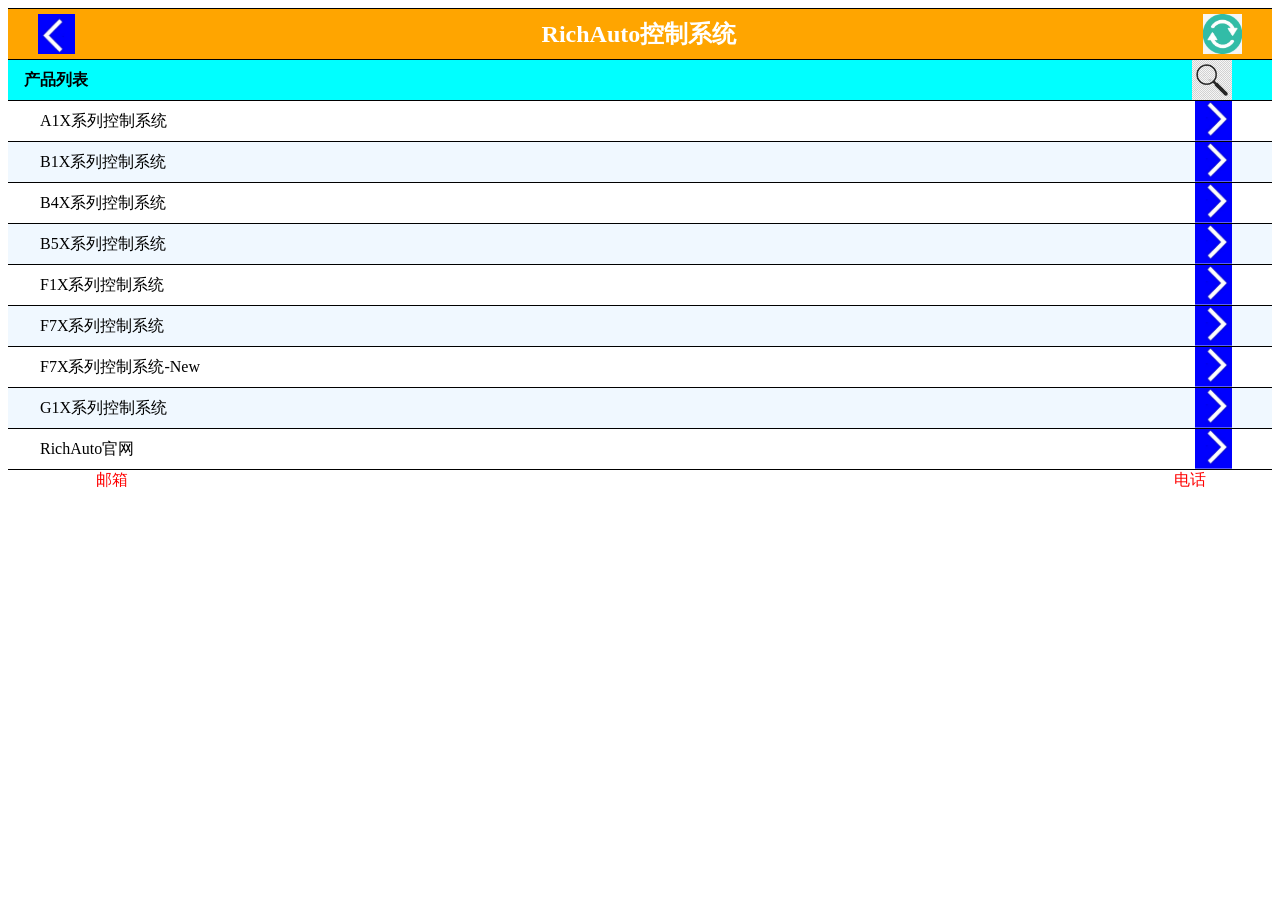
<file: index.html>
<!DOCTYPE html>
<html lang="en">
<head>
    <meta charset="UTF-8">
    <meta name="viewport" content="width=device-width, initial-scale=1.0">
    <title>RichAuto 控制系统</title>

    <link rel="stylesheet" href="./css/index.css">
</head>
<body>
    <div class="container" id="title"> 
        <img 
            src="./img/左箭头.jpg" 
            alt="左边图片" 
            class="left-img"
        >
        <h2 class="title">RichAuto控制系统</h2>
        <a href="./index.html">
            <img 
            src="./img/刷新.jpg" 
            alt="右边图片" 
            class="right-img"
        >
        </a>
    </div>
    <div id="inquire">
        <strong>
            产品列表
        </strong>
        <a href="./0.search.html">
            <img 
            src="./img/放大镜.jpg" 
            alt="搜索图标"
             >
        </a>
    </div>
    <a href="./1.A1X.html">
        <div class="odd" id="oneA">
            A1X系列控制系统
            <img 
            src="./img/右箭头.jpg" 
            alt="右箭头图标"
             >
        </div>
    </a>

    <a href="./2.B1X.html">
        <div class="uneven" id="twoB">
            B1X系列控制系统
            <img 
            src="./img/右箭头.jpg" 
            alt="右箭头图标"
             >
        </div>
    </a>

    <a href="./3.B4X.html">
        <div class="odd" id="threeB">
            B4X系列控制系统
            <img 
            src="./img/右箭头.jpg" 
            alt="右箭头图标"
             >
        </div> 
    </a>

    <a href="./4.B5X.html">
        <div class="uneven" id="fourB">
            B5X系列控制系统
            <img 
            src="./img/右箭头.jpg" 
            alt="右箭头图标"
             >
        </div>   
    </a>

    <a href="./5.F1X.html">
        <div class="odd" id="fiveF">
            F1X系列控制系统
            <img 
            src="./img/右箭头.jpg" 
            alt="右箭头图标"
             >
        </div>       
    </a>

    <a href="./6.F7X.html">
        <div class="uneven" id="sixF">
            F7X系列控制系统
            <img 
            src="./img/右箭头.jpg" 
            alt="右箭头图标"
             >
        </div>
    </a>

    <a href="./7.F7X-New.html">
        <div class="odd" id="sevenF">
            F7X系列控制系统-New
            <img 
            src="./img/右箭头.jpg" 
            alt="右箭头图标"
             >
        </div>
    </a>
    <a href="./8.G1X.html">
        <div class="uneven" id="eightG">
            G1X系列控制系统
            <img 
            src="./img/右箭头.jpg" 
            alt="右箭头图标"
             >
        </div>
    </a>

    <a href="https://www.richnc.com.cn/">
        <div class="odd" id="WebRich">
            RichAuto官网
            <img 
            src="./img/右箭头.jpg" 
            alt="右箭头图标"
             >
        </div>
    </a>
    <div class="contact" id="skip"> 
        <a href="mailto:1904702535@qq.com">
            邮箱
        </a>
        <a href="tel:17640470703">
            电话
        </a>
    </div>

</body>
</html>
</file>
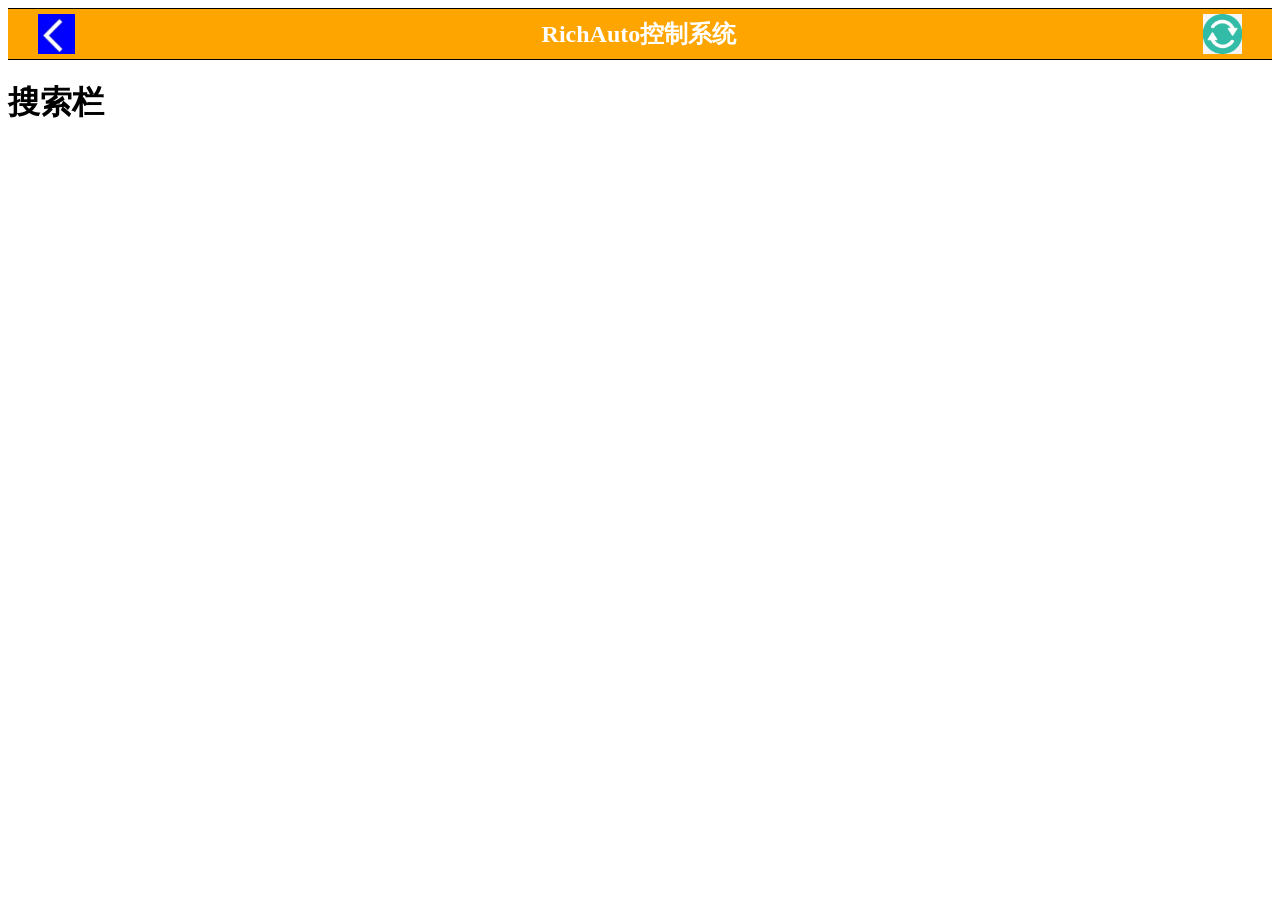
<file: 0.search.html>
<!DOCTYPE html>
<html lang="en">
<head>
    <meta charset="UTF-8">
    <meta name="viewport" content="width=device-width, initial-scale=1.0">
    <title><search></search></title>

    <link rel="stylesheet" href="./css/index.css">
</head>
<body>
    <div class="container" id="title"> 
        <a href="./index.html">
            <img 
            src="./img/左箭头.jpg" 
            alt="左边图片" 
            class="left-img"
        >
        </a>
        <h2 class="title">RichAuto控制系统</h2>
        <a href="./index.html">
            <img 
            src="./img/刷新.jpg" 
            alt="右边图片" 
            class="right-img"
        >
        </a>
    </div>
    <h1>搜索栏</h1>
</body>
</html>
</file>
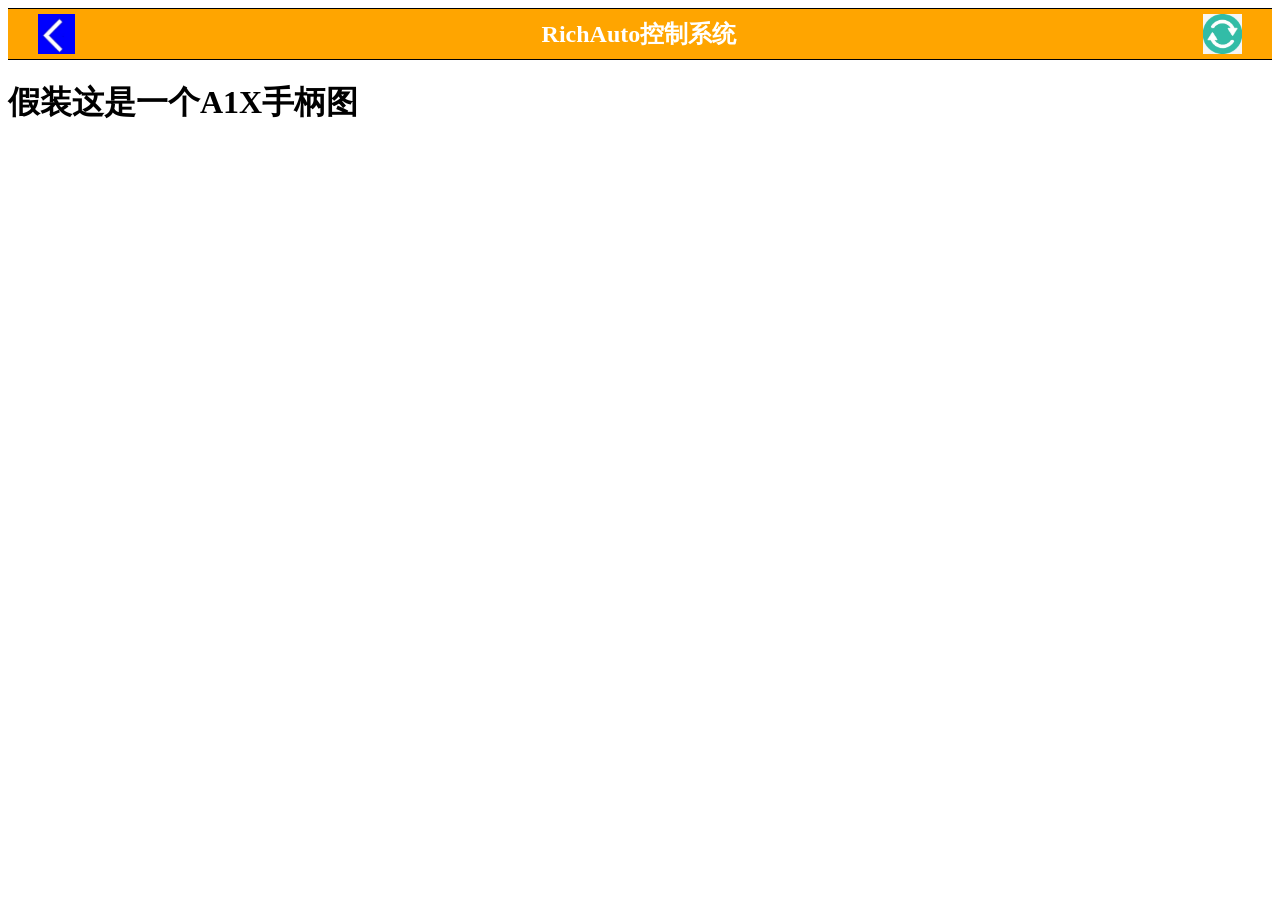
<file: 1.A1X.html>
<!DOCTYPE html>
<html lang="en">
<head>
    <meta charset="UTF-8">
    <meta name="viewport" content="width=device-width, initial-scale=1.0">
    <title>A1X</title>

    <link rel="stylesheet" href="./css/index.css">
</head>
<body>
    <div class="container" id="title"> 
        <a href="./index.html">
            <img 
            src="./img/左箭头.jpg" 
            alt="左边图片" 
            class="left-img"
        >
        </a>
        <h2 class="title">RichAuto控制系统</h2>
        <a href="./index.html">
            <img 
            src="./img/刷新.jpg" 
            alt="右边图片" 
            class="right-img"
        >
        </a>
    </div>

    <h1>假装这是一个A1X手柄图</h1>
</body>
</html>
</file>
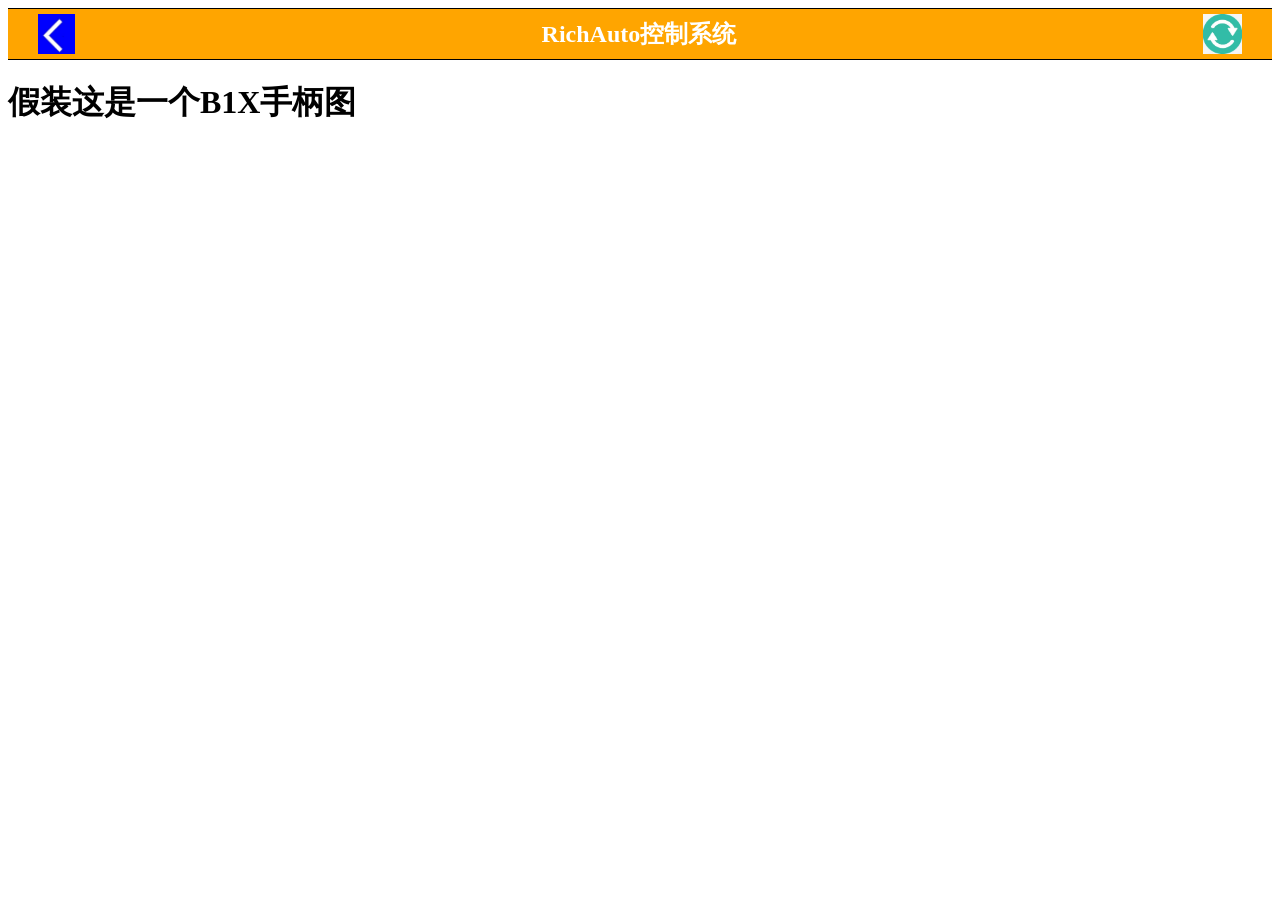
<file: 2.B1X.html>
<!DOCTYPE html>
<html lang="en">
<head>
    <meta charset="UTF-8">
    <meta name="viewport" content="width=device-width, initial-scale=1.0">
    <title>B1X</title>

    <link rel="stylesheet" href="./css/index.css">
</head>
<body>
    <div class="container" id="title"> 
        <a href="./index.html">
            <img 
            src="./img/左箭头.jpg" 
            alt="左边图片" 
            class="left-img"
        >
        </a>
        <h2 class="title">RichAuto控制系统</h2>
        <a href="./index.html">
            <img 
            src="./img/刷新.jpg" 
            alt="右边图片" 
            class="right-img"
        >
        </a>
    </div>
    <h1>假装这是一个B1X手柄图</h1>
</body>
</html>
</file>
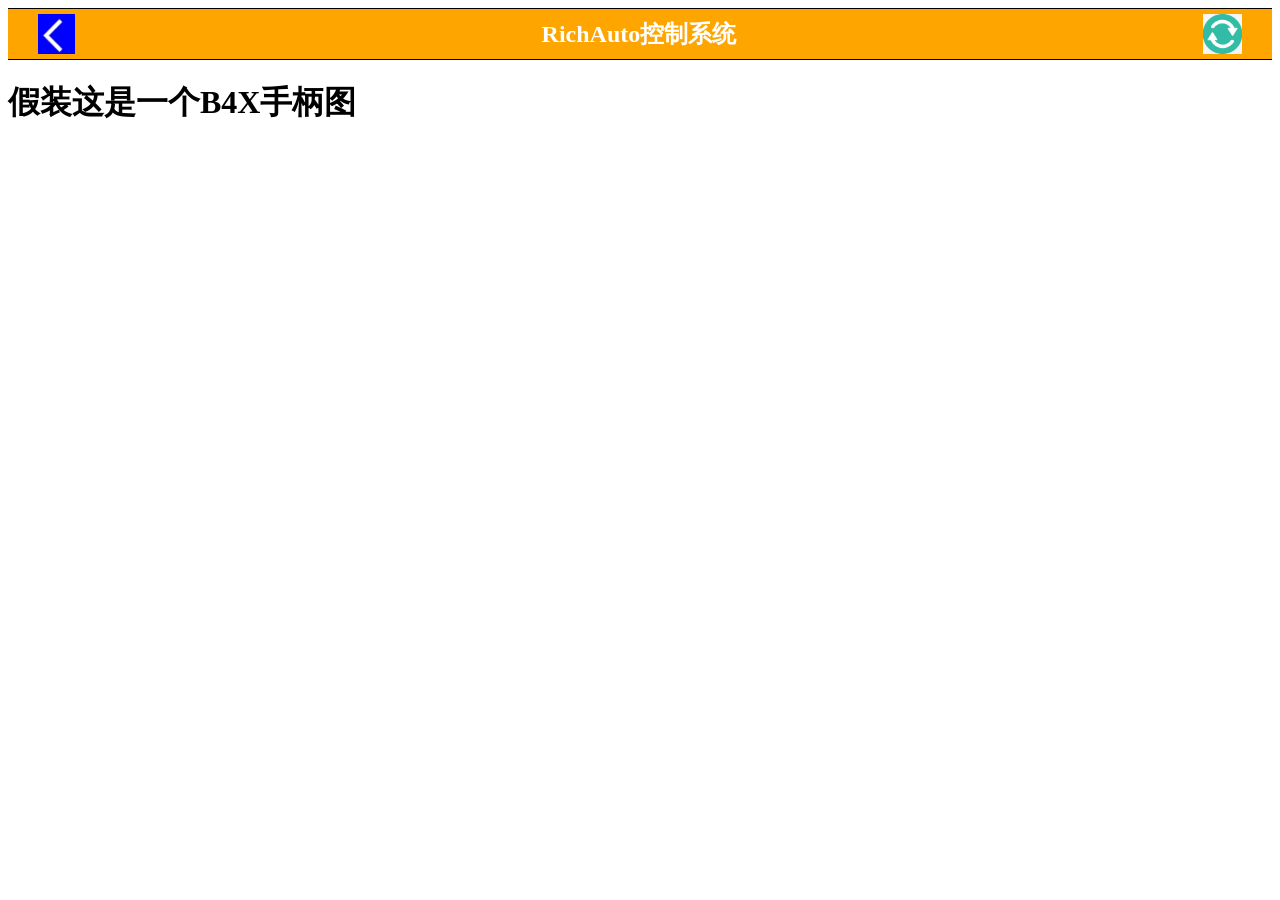
<file: 3.B4X.html>
<!DOCTYPE html>
<html lang="en">
<head>
    <meta charset="UTF-8">
    <meta name="viewport" content="width=device-width, initial-scale=1.0">
    <title>B4X</title>

    <link rel="stylesheet" href="./css/index.css">
</head>
<body>
    <div class="container" id="title"> 
        <a href="./index.html">
            <img 
            src="./img/左箭头.jpg" 
            alt="左边图片" 
            class="left-img"
        >
        </a>
        <h2 class="title">RichAuto控制系统</h2>
        <a href="./index.html">
            <img 
            src="./img/刷新.jpg" 
            alt="右边图片" 
            class="right-img"
        >
        </a>
    </div>
    <h1>假装这是一个B4X手柄图</h1>
</body>
</html>
</file>
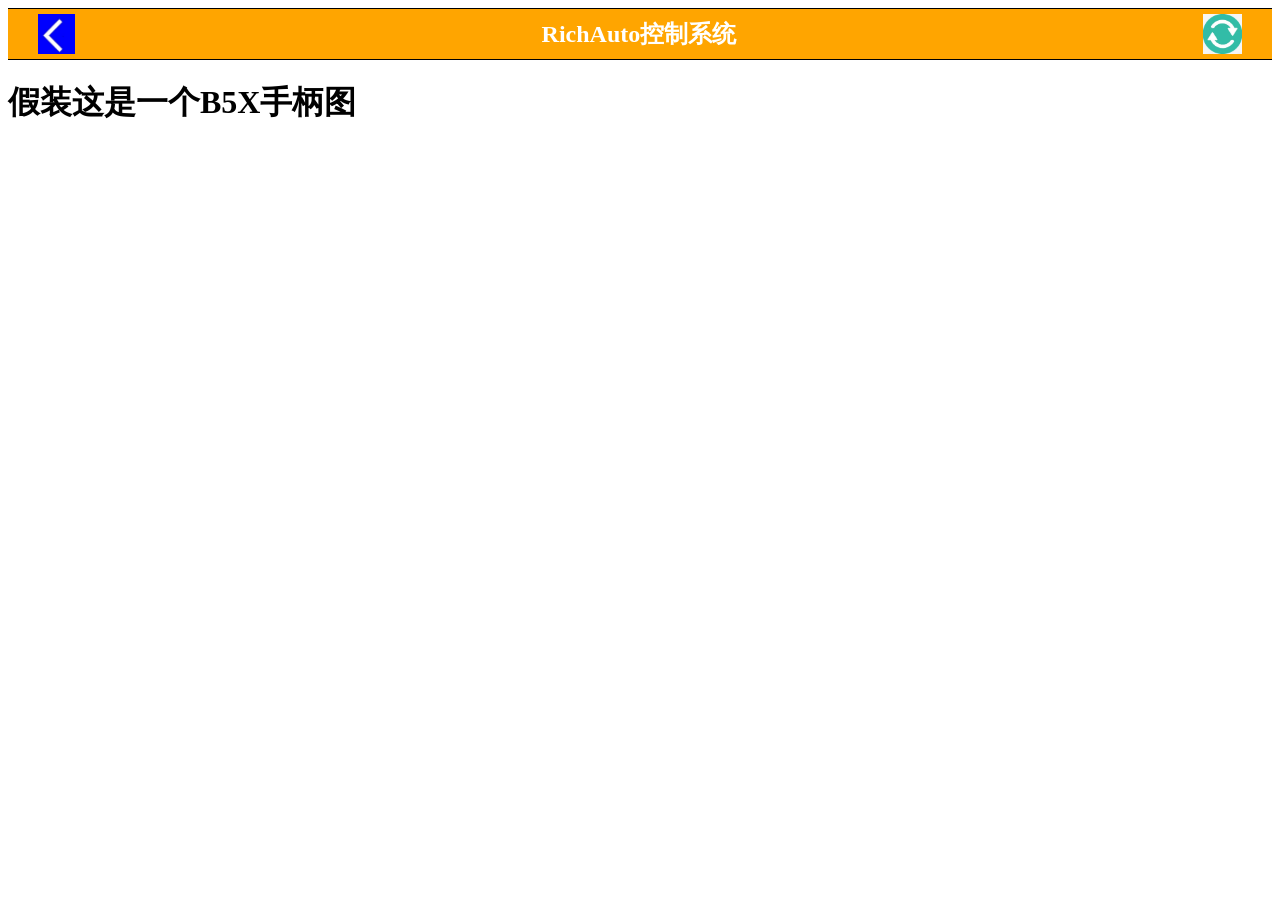
<file: 4.B5X.html>
<!DOCTYPE html>
<html lang="en">
<head>
    <meta charset="UTF-8">
    <meta name="viewport" content="width=device-width, initial-scale=1.0">
    <title>B5X</title>

    <link rel="stylesheet" href="./css/index.css">
</head>
<body>
    <div class="container" id="title"> 
        <a href="./index.html">
            <img 
            src="./img/左箭头.jpg" 
            alt="左边图片" 
            class="left-img"
        >
        </a>
        <h2 class="title">RichAuto控制系统</h2>
        <a href="./index.html">
            <img 
            src="./img/刷新.jpg" 
            alt="右边图片" 
            class="right-img"
        >
        </a>
    </div>
    <h1>假装这是一个B5X手柄图</h1>
</body>
</html>
</file>
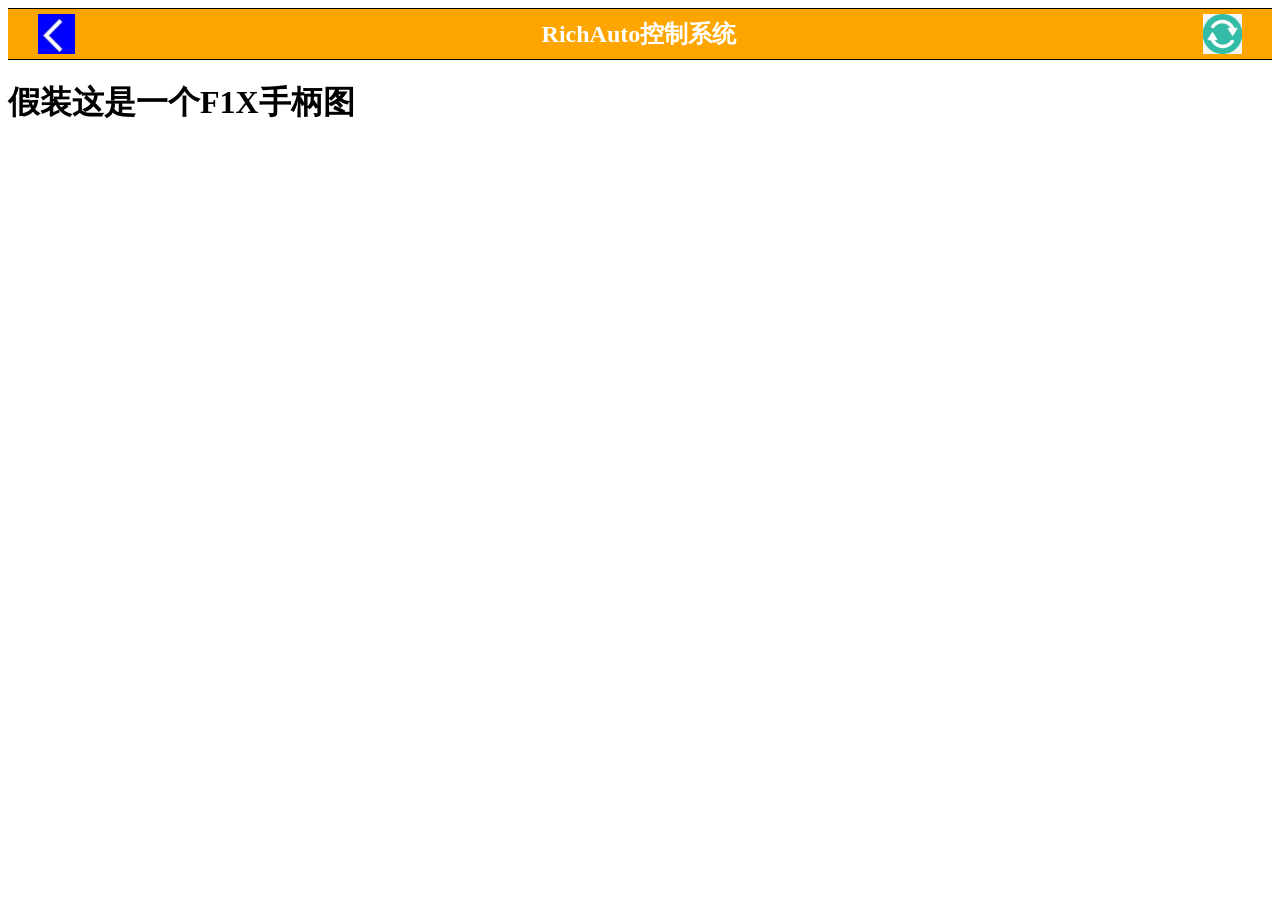
<file: 5.F1X.html>
<!DOCTYPE html>
<html lang="en">
<head>
    <meta charset="UTF-8">
    <meta name="viewport" content="width=device-width, initial-scale=1.0">
    <title>F1X</title>

    <link rel="stylesheet" href="./css/index.css">
</head>
<body>
    <div class="container" id="title"> 
        <a href="./index.html">
            <img 
            src="./img/左箭头.jpg" 
            alt="左边图片" 
            class="left-img"
        >
        </a>
        <h2 class="title">RichAuto控制系统</h2>
        <a href="./index.html">
            <img 
            src="./img/刷新.jpg" 
            alt="右边图片" 
            class="right-img"
        >
        </a>
    </div>
    <h1>假装这是一个F1X手柄图</h1>
</body>
</html>
</file>
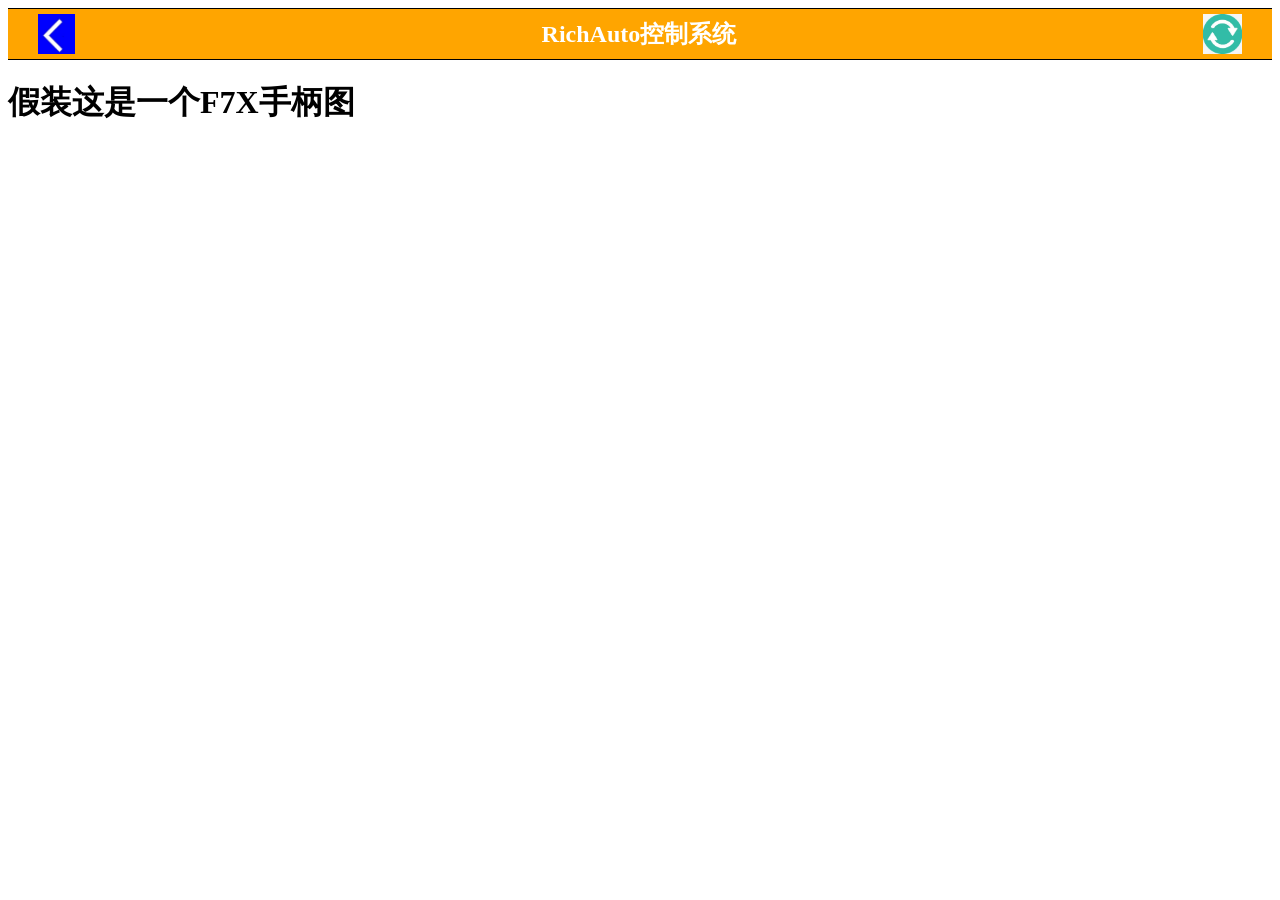
<file: 6.F7X.html>
<!DOCTYPE html>
<html lang="en">
<head>
    <meta charset="UTF-8">
    <meta name="viewport" content="width=device-width, initial-scale=1.0">
    <title>F7X</title>
    <link rel="stylesheet" href="./css/index.css">
</head>
<body>
    <div class="container" id="title"> 
        <a href="./index.html">
            <img 
            src="./img/左箭头.jpg" 
            alt="左边图片" 
            class="left-img"
        >
        </a>
        <h2 class="title">RichAuto控制系统</h2>
        <a href="./index.html">
            <img 
            src="./img/刷新.jpg" 
            alt="右边图片" 
            class="right-img"
        >
        </a>
    </div>
    <h1>假装这是一个F7X手柄图</h1>
</body>
</html>
</file>
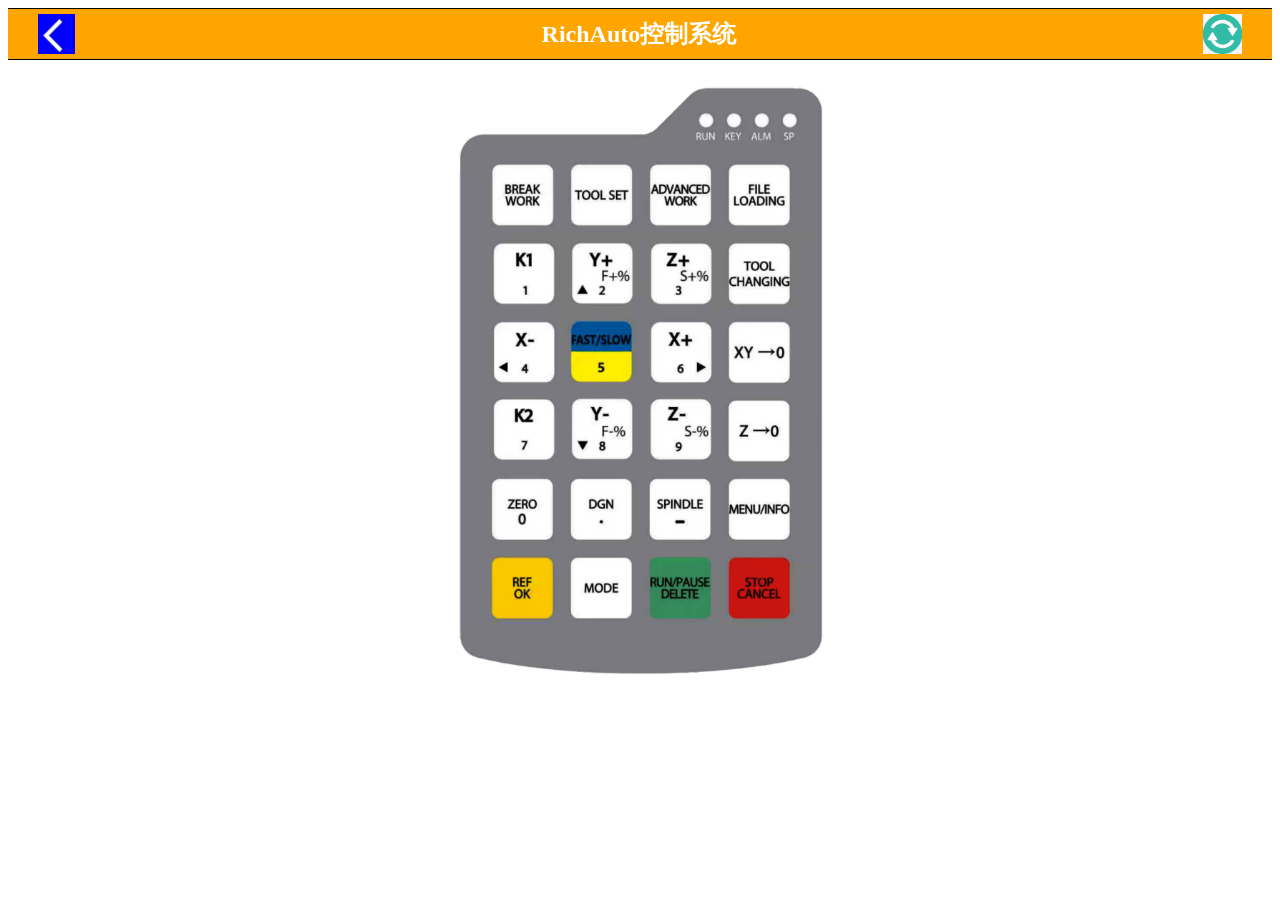
<file: 7.F7X-New.html>
<!DOCTYPE html>
<html lang="en">
<head>
    <meta charset="UTF-8">
    <meta name="viewport" content="width=device-width, initial-scale=1.0">
    <title>F7X-New</title>

    <link rel="stylesheet" href="./css/index.css">
    <link rel="stylesheet" href="./css/7.F7X-New.css">
</head>
<body>
    <div class="container" id="title"> 
        <a href="./index.html">
            <img 
            src="./img/左箭头.jpg" 
            alt="左边图片" 
            class="left-img"
        >
        </a>
        <h2 class="title">RichAuto控制系统</h2>
        <a href="./index.html">
            <img 
            src="./img/刷新.jpg" 
            alt="右边图片" 
            class="right-img"
        >
        </a>
    </div>
    <p>
        <img 
            src="./img/F7X-New键盘.png" 
            alt="F7x-New键盘图"
        >
    </p>
</body>
</html>
</file>
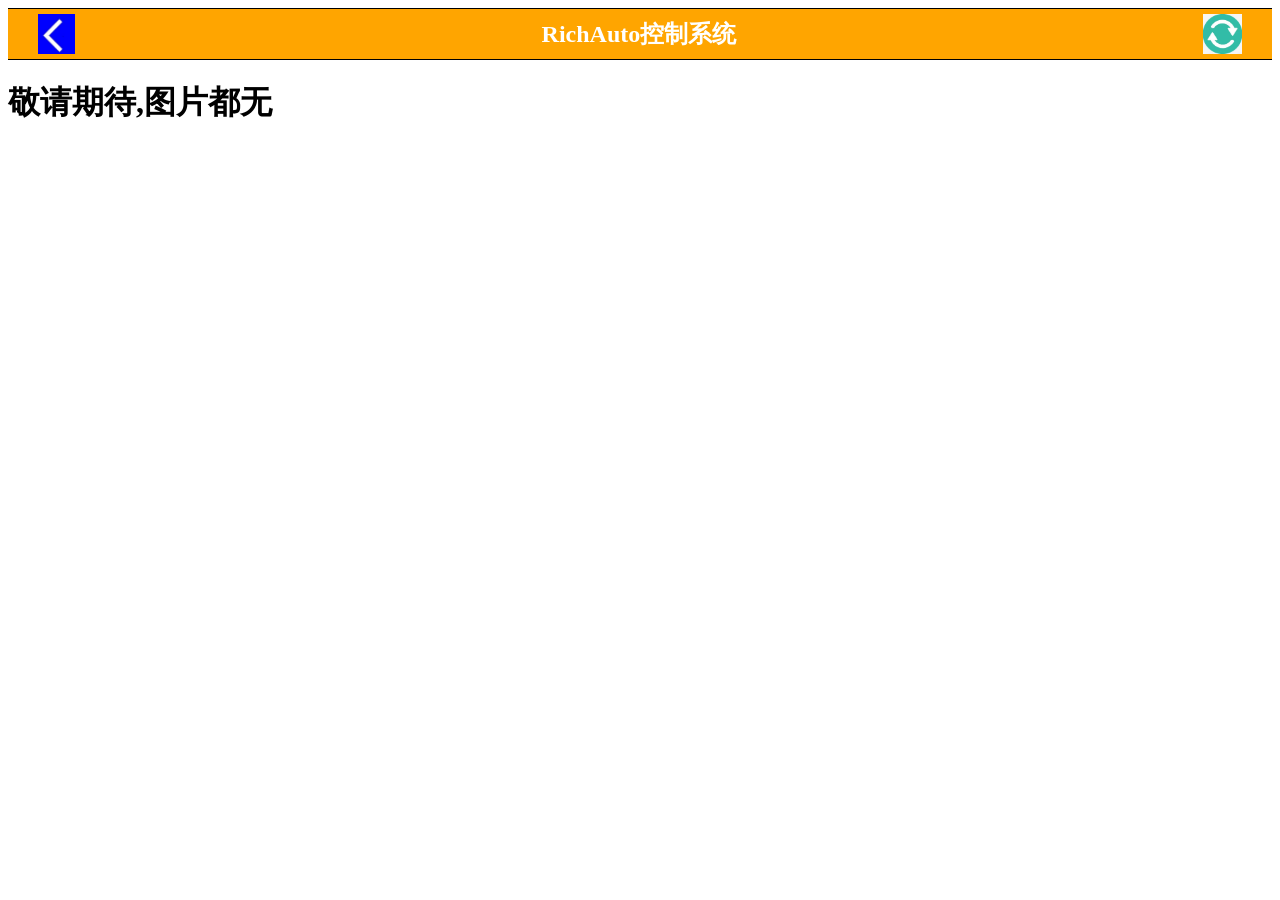
<file: 8.G1X.html>
<!DOCTYPE html>
<html lang="en">
<head>
    <meta charset="UTF-8">
    <meta name="viewport" content="width=device-width, initial-scale=1.0">
    <title>G1X</title>
    <link rel="stylesheet" href="./css/index.css">
</head>
<body>
    <div class="container" id="title"> 
        <a href="./index.html">
            <img 
            src="./img/左箭头.jpg" 
            alt="左边图片" 
            class="left-img"
        >
        </a>
        <h2 class="title">RichAuto控制系统</h2>
        <a href="./index.html">
            <img 
            src="./img/刷新.jpg" 
            alt="右边图片" 
            class="right-img"
        >
        </a>
    </div>
    <h1>敬请期待,图片都无</h1>
</body>
</html>
</file>
<file: css/index.css>
.container {
    display: flex;
    align-items: center; /* 垂直居中 */
    justify-content: space-between; /* 左右两端对齐，中间自动填充 */
    padding: 10px;
}
  
.left-img, .right-img {
    height: 40px; /* 根据需要调整 */
    vertical-align: middle;
    padding: 20px;
}
  
.title {
    margin: 0;
    flex: 1; /* 标题占据中间剩余空间 */
    text-align: center;
}
 #title{
    color: white; 
    line-height: 8px;
    background-color: orange;
    text-align: center;
    border-top: 1px solid black;
    border-bottom: 1px solid black;
    height: 30px;

}
#inquire{
    text-indent: 1em;
    background-color: cyan;
    border-bottom: 1px solid black;
    height: 40px;
    line-height: 40px;
    img{
        float: right;
        top: 50%;
        height: 40px;
        padding-right: 40px;
    }
}
.odd{
    text-indent: 2em;
    background-color: white;
    border-bottom: 1px solid black;
    height: 40px;
    line-height: 40px;
    img{
        float: right;
        top: 50%;
        height: 40px;
        padding-right: 40px;
    }

}
.uneven{
    text-indent: 2em;
    background-color: aliceblue;
    border-bottom: 1px solid black;
    height: 40px;
    line-height: 40px;
    img{
        float: right;
        top: 50%;
        height: 40px;
        padding-right: 40px;
    }
    
}
a{
    text-decoration: none;
    color: inherit;
}
.contact {
    display: flex;
    align-items: center; /* 垂直居中 */
    justify-content: space-between; /* 左右两端对齐，中间自动填充 */
    padding-right: 66px;
    padding-left: 88px;
    color: red;
}
</file>
<file: css/7.F7X-New.css>
p{
    text-align: center;
}
</file>
